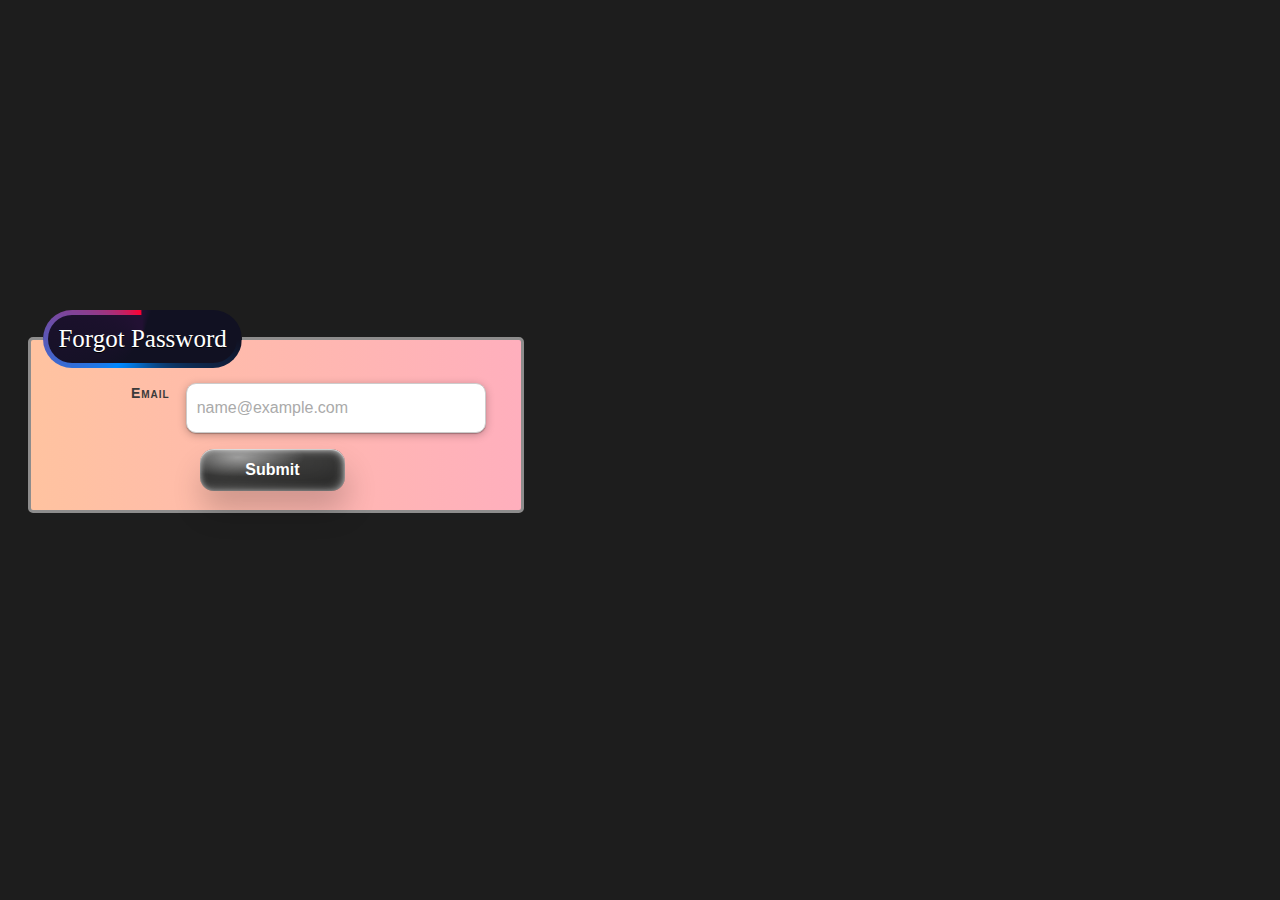
<file: forgot-pass.html>
<!DOCTYPE html>
<html lang="en">

<head>
    <meta charset="UTF-8">
    <meta name="viewport" content="width=device-width, initial-scale=1.0">
    <title>Document</title>
    <link rel="stylesheet" href="css/form-style.css">
</head>

<body>
    <div class="container">
        <fieldset>
            <legend class="box">Forgot Password</legend>
            <div class="field-wrapper">
                <form action="">
                    <label for="email">Email</label>
                    <input type="email" name="email" id="email" class="form-element" required autocomplete="email"
                        placeholder="name@example.com">

                    <div class="right">
                        <button type="submit" class="button-91">Submit</button>
                    </div>
                </form>
            </div>
        </fieldset>
    </div>
</body>

</html>
</file>
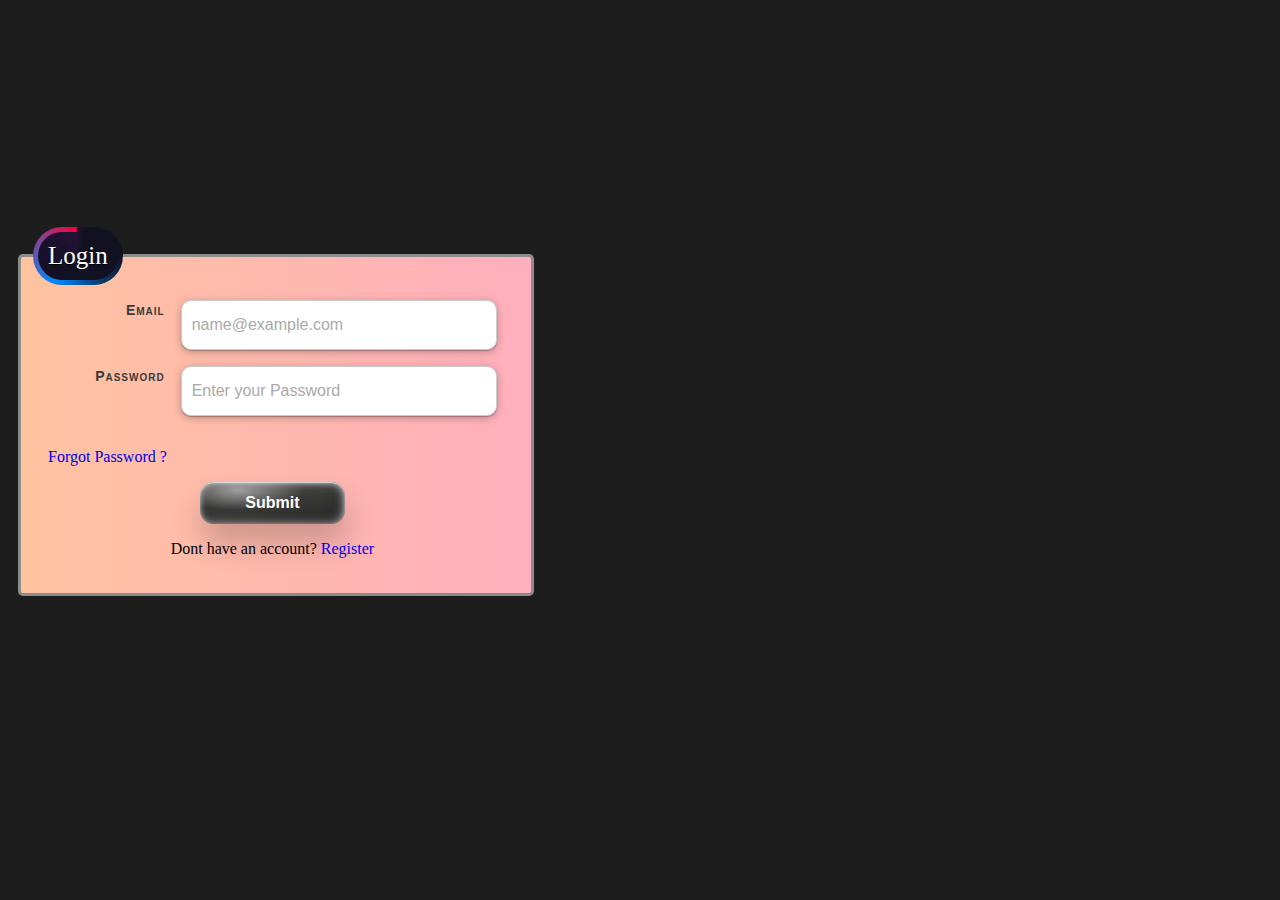
<file: login.html>
<!DOCTYPE html>
<html lang="en">

<head>
    <meta charset="UTF-8">
    <meta name="viewport" content="width=device-width, initial-scale=1.0">
    <title>Document</title>
    <link rel="stylesheet" href="css/form-style.css">
</head>

<body>
    <div class="container">
        <fieldset>
            <legend class="box">Login</legend>
            <div class="field-wrapper">
                <form action="">
                    <label for="email">Email</label>
                    <input type="email" name="email" id="email" class="form-element" required autocomplete="email"
                        placeholder="name@example.com">
                    <label for="password">Password</label>
                    <input type="password" name="confirm-email" id="password" class="form-element" required
                        autocomplete="email" placeholder="Enter your Password">
                        <p><a href="forgot-pass.html">Forgot Password ?</a></p>
                    <div class="right">
                        <button type="submit" class="button-91">Submit</button>
                    </div>
                </form>
                <p>Dont have an account? <a href="index.html">Register</a></p>
            </div>
        </fieldset>
    </div>
</body>

</html>
</file>
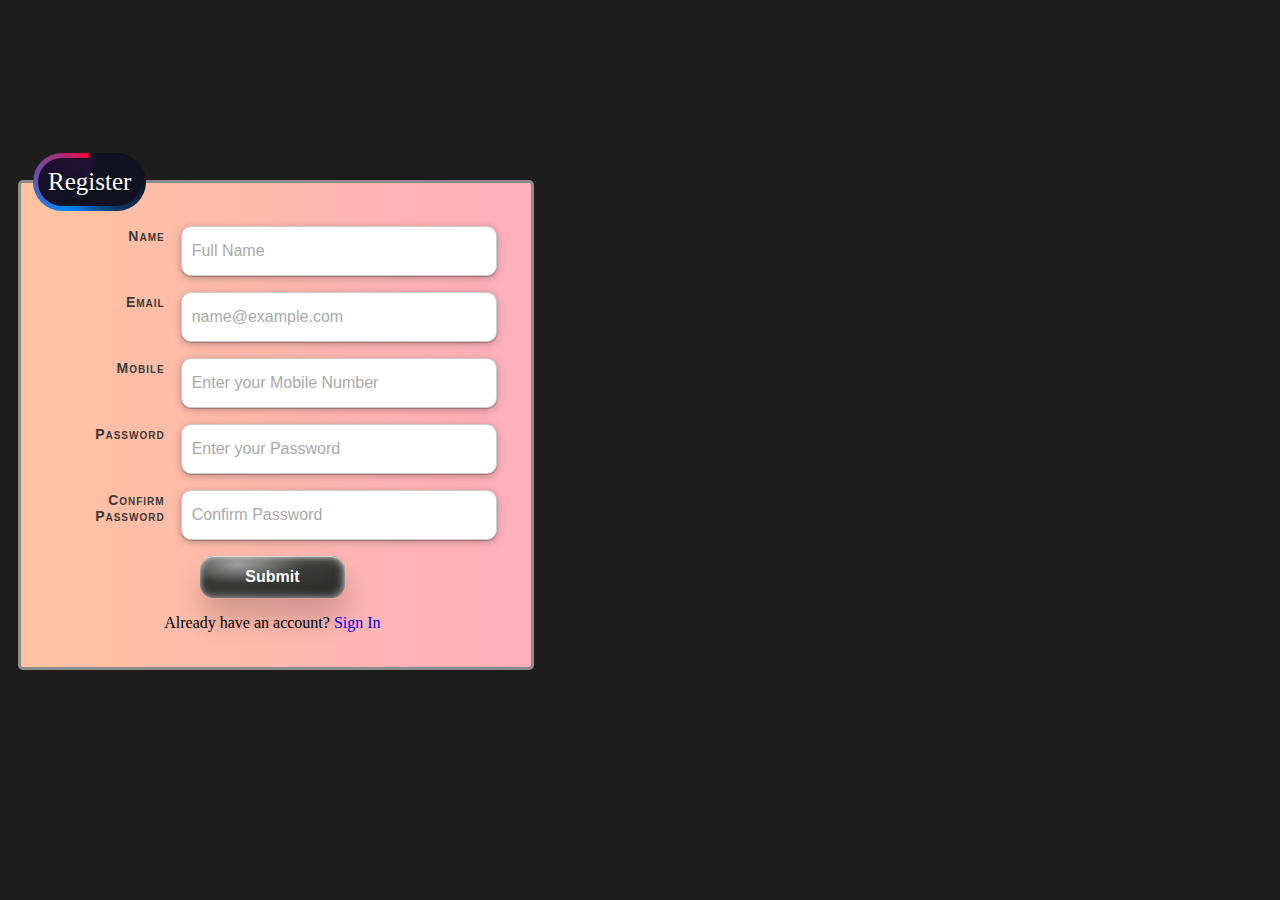
<file: register.html>
<!DOCTYPE html>
<html lang="en">

<head>
    <meta charset="UTF-8">
    <meta name="viewport" content="width=device-width, initial-scale=1.0">
    <title>Document</title>
    <link rel="stylesheet" href="css/form-style.css">
</head>

<body>
    <div class="container">
        <fieldset>
            <legend class="box">Register</legend>
            <div class="field-wrapper">
                <form action="">
                    <label for="name">Name </label>
                    <input type="text" name="name" id="name" class="form-element" required autocomplete="name"
                        placeholder="Full Name">

                    <label for="email">Email</label>
                    <input type="email" name="email" id="email" class="form-element" required autocomplete="email"
                        placeholder="name@example.com">

                    <label for="tel">Mobile</label>
                    <input type="tel" name="phone" id="phone" class="form-element" required autocomplete="tel"
                        placeholder="Enter your Mobile Number">

                    <label for="password">Password</label>
                    <input type="password" name="confirm-email" id="password" class="form-element" required
                        autocomplete="email" placeholder="Enter your Password">

                    <label for="password">Confirm Password</label>
                    <input type="password" name="confirm-email" id="password" class="form-element" required
                        autocomplete="email" placeholder="Confirm Password">
                    <div class="right">
                        <button type="submit"  class="button-91">Submit</button>
                    </div>
                </form>
                <p>Already have an account? <a href="login.html">Sign In</a></p>
            </div>
        </fieldset>
    </div>
</body>

</html>
</file>
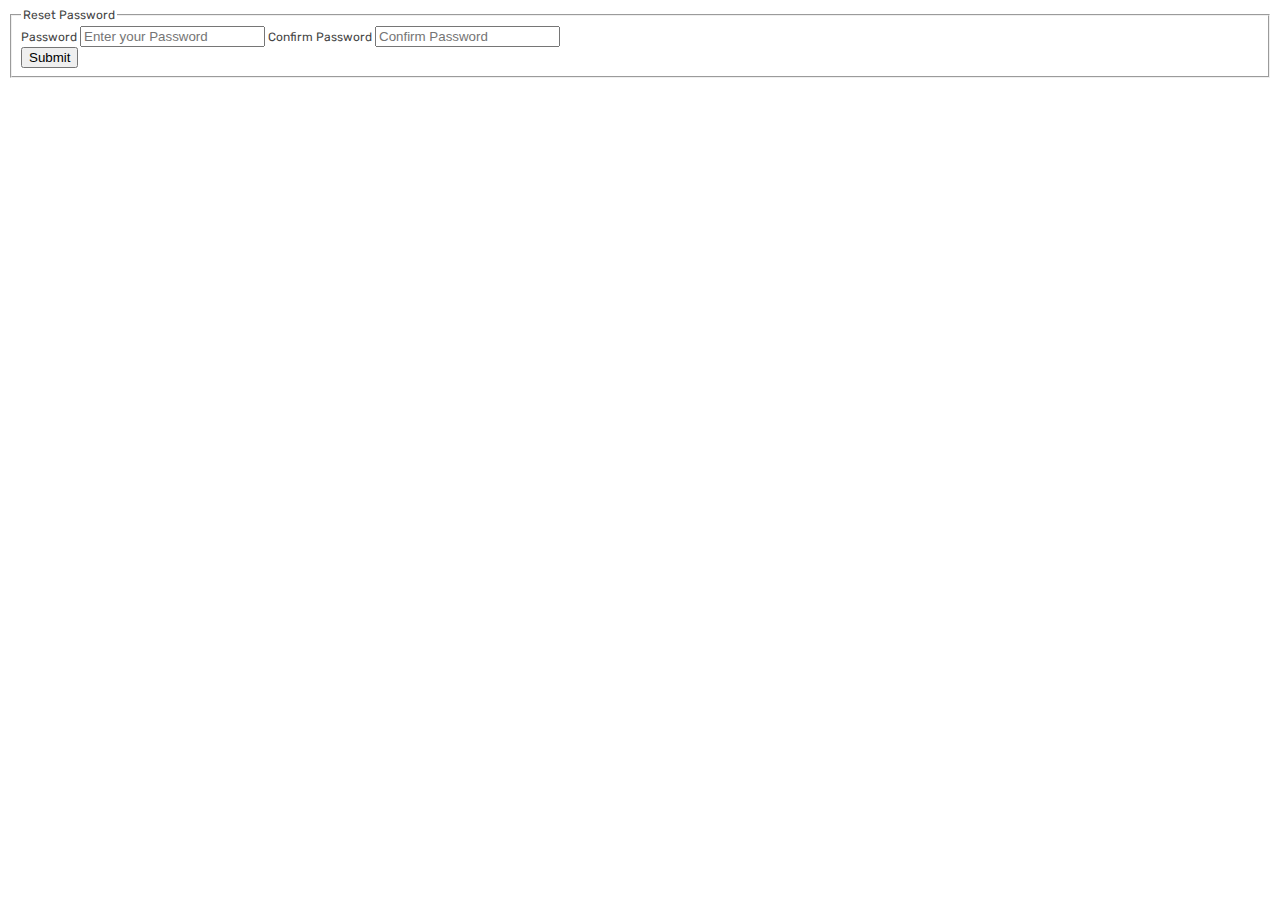
<file: reset-pass.html>
<!DOCTYPE html>
<html lang="en">

<head>
    <meta charset="UTF-8">
    <meta name="viewport" content="width=device-width, initial-scale=1.0">
    <title>Document</title>
    <link rel="stylesheet" href="css/stylee.css">
</head>

<body>
    <div class="container">
        <fieldset>
            <legend class="box">Reset Password</legend>
            <div class="field-wrapper">
                <form action="">
                    <label for="password">Password</label>
                    <input type="password" name="confirm-email" id="password" class="form-element" required
                        autocomplete="email" placeholder="Enter your Password">

                    <label for="password">Confirm Password</label>
                    <input type="password" name="confirm-email" id="password" class="form-element" required
                        autocomplete="email" placeholder="Confirm Password">
                    <div class="right">
                        <button type="submit" class="button-91">Submit</button>
                    </div>
                </form>
            </div>
        </fieldset>
    </div>
</body>

</html>
</file>
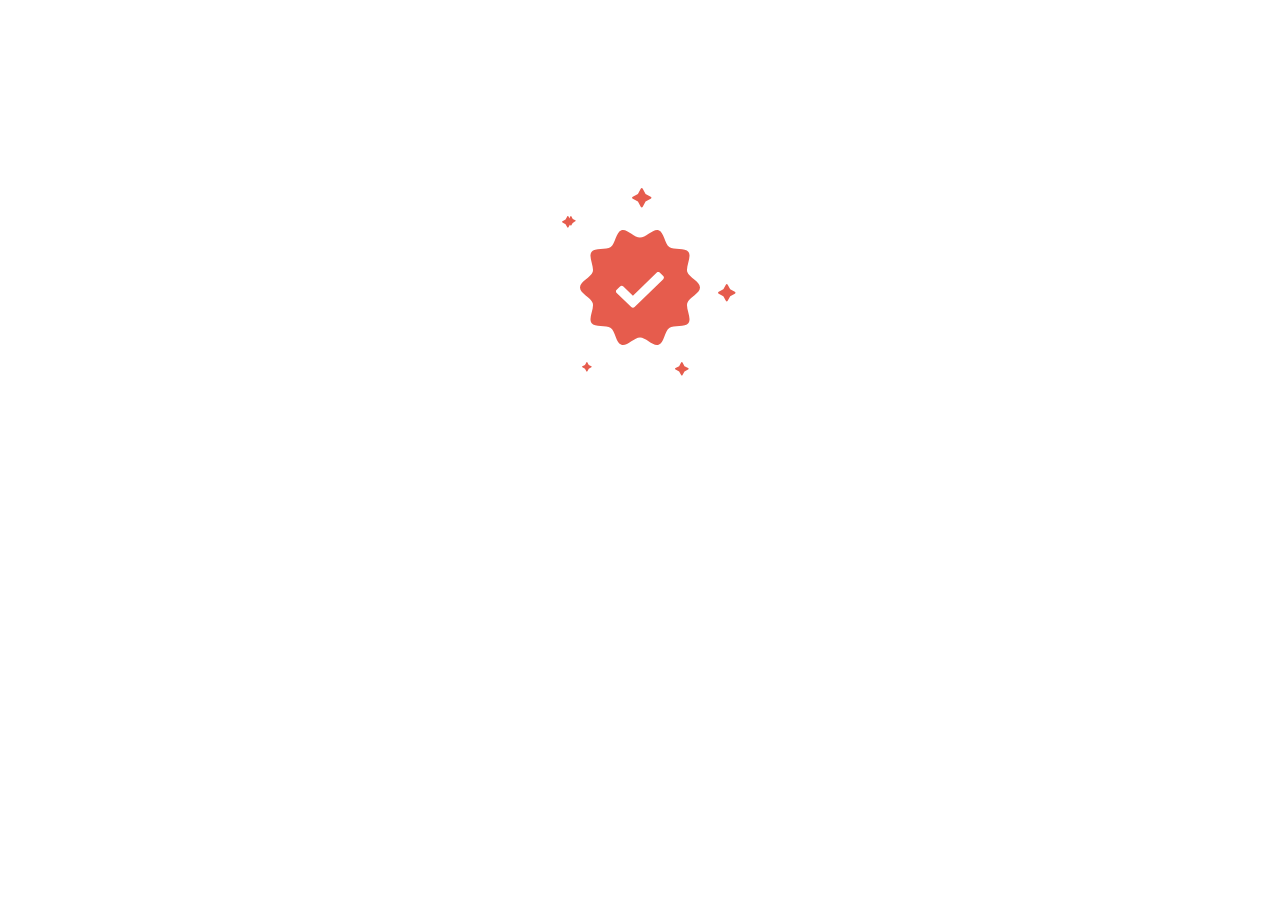
<file: success.html>
<!DOCTYPE html>
<html lang="en">

<head>
    <meta charset="UTF-8">
    <meta name="viewport" content="width=device-width, initial-scale=1.0">
    <title>Document</title>
    <style>
        .container {
            margin: 100px auto;
            height: 500px;
            padding: 100px 0;
            display: flex;
            justify-content: center;
            width: 100%;
        }

        .checkmark_ok {
            position: absolute;
            animation: grow 1.4s cubic-bezier(0.42, 0, 0.275, 1.155) both infinite;
        }

        .checkmark_ok:nth-child(1) {
            width: 12px;
            height: 12px;
            left: 12px;
            top: 16px;
            animation-delay: 1.7s;
        }

        .checkmark_ok:nth-child(2) {
            width: 18px;
            height: 18px;
            left: 168px;
            top: 84px;
            animation-delay: 1.4s;
        }

        .checkmark_ok:nth-child(3) {
            width: 10px;
            height: 10px;
            left: 32px;
            top: 162px;
            animation-delay: 2.1s;
        }

        .checkmark_ok:nth-child(4) {
            width: 20px;
            height: 20px;
            left: 82px;
            top: -12px;
            animation-delay: 2.8s;
        }

        .checkmark_ok:nth-child(5) {
            width: 14px;
            height: 14px;
            left: 125px;
            top: 162px;
            animation-delay: 3.5s;
        }

        .checkmark_ok:nth-child(6) {
            width: 10px;
            height: 10px;
            left: 16px;
            top: 16px;
            animation-delay: 4.2s;
        }

        .checkmark {
            position: relative;
            padding: 30px;
            animation: checkmark 5.6s cubic-bezier(0.42, 0, 0.275, 1.155) both;
        }

        .checkmark__check {
            position: absolute;
            top: 50%;
            left: 50%;
            z-index: 10;
            transform: translate3d(-50%, -50%, 0);
            fill: #fff;
        }

        .checkmark__back {
            animation: rotate 30s linear infinite;
        }

        @keyframes rotate {
            0% {
                transform: rotate(0deg);
            }

            100% {
                transform: rotate(360deg);
            }
        }
        @keyframes grow {
            0%,100%{
              transform: scale(0);
            }
            50% {
              transform: scale(1);
            }
 
          }

        @keyframes checkmark {
            0% {
                opacity: 0;
                transform: scale(0);
            }

            10%,
            50%,
            90% {
                opacity: 1;
                transform: scale(1);
            }

            100% {
                opacity: 1;
                transform: scale(1);
            }
        }
    </style>
</head>

<body>
    <div class="container">
        <div class="row mx-auto">
            <div class="col-12">
                <div class="checkmark">
                    <svg class="checkmark_ok" height="19" viewBox="0 0 19 19" width="19"
                        xmlns="http://www.w3.org/2000/svg">
                        <path
                            d="M8.296.747c.532-.972 1.393-.973 1.925 0l2.665 4.872 4.876 2.66c.974.532.975 1.393 0 1.926l-4.875 2.666-2.664 4.876c-.53.972-1.39.973-1.924 0l-2.664-4.876L.76 10.206c-.972-.532-.973-1.393 0-1.925l4.872-2.66L8.296.746z"
                            fill="#e65c4d">
                    </svg>
                    <svg class="checkmark_ok" height="19" viewBox="0 0 19 19" width="19"
                        xmlns="http://www.w3.org/2000/svg">
                        <path
                            d="M8.296.747c.532-.972 1.393-.973 1.925 0l2.665 4.872 4.876 2.66c.974.532.975 1.393 0 1.926l-4.875 2.666-2.664 4.876c-.53.972-1.39.973-1.924 0l-2.664-4.876L.76 10.206c-.972-.532-.973-1.393 0-1.925l4.872-2.66L8.296.746z"
                            fill="#e65c4d">
                    </svg>
                    <svg class="checkmark_ok" height="19" viewBox="0 0 19 19" width="19"
                        xmlns="http://www.w3.org/2000/svg">
                        <path
                            d="M8.296.747c.532-.972 1.393-.973 1.925 0l2.665 4.872 4.876 2.66c.974.532.975 1.393 0 1.926l-4.875 2.666-2.664 4.876c-.53.972-1.39.973-1.924 0l-2.664-4.876L.76 10.206c-.972-.532-.973-1.393 0-1.925l4.872-2.66L8.296.746z"
                            fill="#e65c4d">
                    </svg>
                    <svg class="checkmark_ok" height="19" viewBox="0 0 19 19" width="19"
                        xmlns="http://www.w3.org/2000/svg">
                        <path
                            d="M8.296.747c.532-.972 1.393-.973 1.925 0l2.665 4.872 4.876 2.66c.974.532.975 1.393 0 1.926l-4.875 2.666-2.664 4.876c-.53.972-1.39.973-1.924 0l-2.664-4.876L.76 10.206c-.972-.532-.973-1.393 0-1.925l4.872-2.66L8.296.746z"
                            fill="#e65c4d">
                    </svg>
                    <svg class="checkmark_ok" height="19" viewBox="0 0 19 19" width="19"
                        xmlns="http://www.w3.org/2000/svg">
                        <path
                            d="M8.296.747c.532-.972 1.393-.973 1.925 0l2.665 4.872 4.876 2.66c.974.532.975 1.393 0 1.926l-4.875 2.666-2.664 4.876c-.53.972-1.39.973-1.924 0l-2.664-4.876L.76 10.206c-.972-.532-.973-1.393 0-1.925l4.872-2.66L8.296.746z"
                            fill="#e65c4d">
                    </svg>
                    <svg class="checkmark_ok" height="19" viewBox="0 0 19 19" width="19"
                        xmlns="http://www.w3.org/2000/svg">
                        <path
                            d="M8.296.747c.532-.972 1.393-.973 1.925 0l2.665 4.872 4.876 2.66c.974.532.975 1.393 0 1.926l-4.875 2.666-2.664 4.876c-.53.972-1.39.973-1.924 0l-2.664-4.876L.76 10.206c-.972-.532-.973-1.393 0-1.925l4.872-2.66L8.296.746z"
                            fill="#e65c4d">
                    </svg>
                    <svg class="checkmark__check" height="36" viewBox="0 0 48 36" width="48"
                        xmlns="http://www.w3.org/2000/svg">
                        <path
                            d="M47.248 3.9L43.906.667a2.428 2.428 0 0 0-3.344 0l-23.63 23.09-9.554-9.338a2.432 2.432 0 0 0-3.345 0L.692 17.654a2.236 2.236 0 0 0 .002 3.233l14.567 14.175c.926.894 2.42.894 3.342.01L47.248 7.128c.922-.89.922-2.34 0-3.23">
                    </svg>
                    <svg class="checkmark__back" height="115" viewBox="0 0 120 115" width="120"
                        xmlns="http://www.w3.org/2000/svg">
                        <path
                            d="M107.332 72.938c-1.798 5.557 4.564 15.334 1.21 19.96-3.387 4.674-14.646 1.605-19.298 5.003-4.61 3.368-5.163 15.074-10.695 16.878-5.344 1.743-12.628-7.35-18.545-7.35-5.922 0-13.206 9.088-18.543 7.345-5.538-1.804-6.09-13.515-10.696-16.877-4.657-3.398-15.91-.334-19.297-5.002-3.356-4.627 3.006-14.404 1.208-19.962C10.93 67.576 0 63.442 0 57.5c0-5.943 10.93-10.076 12.668-15.438 1.798-5.557-4.564-15.334-1.21-19.96 3.387-4.674 14.646-1.605 19.298-5.003C35.366 13.73 35.92 2.025 41.45.22c5.344-1.743 12.628 7.35 18.545 7.35 5.922 0 13.206-9.088 18.543-7.345 5.538 1.804 6.09 13.515 10.696 16.877 4.657 3.398 15.91.334 19.297 5.002 3.356 4.627-3.006 14.404-1.208 19.962C109.07 47.424 120 51.562 120 57.5c0 5.943-10.93 10.076-12.668 15.438z"
                            fill="#e65c4d">
                    </svg>
                </div>
            </div>
        </div>
    </div>
</body>

</html>
</file>
<file: css/form-style.css>
body{
    margin: 0;
    background-color: #1d1d1d;
    
  }

  .container {
    padding: 1rem;
   display: flex;
   align-items: center;
   justify-content: center !important;
    max-width: 520px;
    height: 90vh;
  }
  form {
    display: flex;
    flex-wrap: wrap;
  }
  fieldset {
    background-image: linear-gradient(to right, #ffc3a0 0%, #ffafbd 100%);
    border: 3px solid #8d8c8c;
    border-radius: 5px;
    padding-block-end: 1.2em;
    margin-block-end: 1.2em;
  }
  legend {
    font-size: 25px;
    color: #000000;
    margin-bottom: 10px;
    background-color: white;
    border-radius: 15px;
  }
  .field-wrapper {
    display: flex;
    flex-wrap: wrap;
    justify-content: center;
    /* justify-content: flex-end; */
  }
  .field-wrapper p{
    text-align: center;
  }
  
  .field-wrapper p a{
    text-decoration: none;

  }
  label, input, button {
    display: block;
  }
  .field-wrapper input {
    font-family: Arial, Helvetica, sans-serif;
    font-size: 16px;
    line-height: 1.5;
    box-sizing: border-box;
    padding: 12px 10px ;
    border-radius: 10px ;
    outline: none;
    box-shadow: rgba(0, 0, 0, 0.25) 0px 0.0625em 0.0625em, rgba(0, 0, 0, 0.25) 0px 0.125em 0.5em, rgba(255, 255, 255, 0.1) 0px 0px 0px 1px inset;
  }
  label {
    font-family: Sans-serif;
    font-variant: small-caps;
    font-size: 0.875rem;
    font-weight: 600;
    color: #3a3a3a;
    max-width: 100%;
    margin-bottom: 5px;
    margin-right: 16px;
    margin-top: 2px;
    text-align: right;
    letter-spacing: 1px;
  }
  .form-element {
    display: block;
    width: 100%;
    padding: 8px 14px;
    color: #333;
    background-color: #fff;
    border: 1px solid #ccc;
    border-radius: 4px;
    box-shadow: inset 0 1px 1px rgba(0,0,0,.075);
    transition: border-color ease-in-out .15s, box-shadow ease-in-out .15s;
    margin-bottom: 16px;
  }
  ::placeholder {
    color: #aaa;
  }
  .right {
    width: 100%;
    display: flex;
    justify-content: center;
  }

  .button-91 {
    color: #fff;
    padding: 12px 45px;
    background-color: #424241;
    background-image: radial-gradient(93% 87% at 87% 89%, rgba(0, 0, 0, 0.23) 0%, transparent 86.18%), radial-gradient(66% 66% at 26% 20%, rgba(255, 255, 255, 0.55) 0%, rgba(255, 255, 255, 0) 69.79%, rgba(255, 255, 255, 0) 100%);
    box-shadow: inset -3px -3px 9px rgba(255, 255, 255, 0.25), inset 0px 3px 9px rgba(255, 255, 255, 0.3), inset 0px 1px 1px rgba(255, 255, 255, 0.6), inset 0px -8px 36px rgba(0, 0, 0, 0.3), inset 0px 1px 5px rgba(255, 255, 255, 0.6), 2px 19px 31px rgba(0, 0, 0, 0.2);
    border-radius: 14px;
    font-weight: bold;
    font-size: 16px;
    border: 0;
    user-select: none;
    -webkit-user-select: none;
    touch-action: manipulation;
    cursor: pointer;
  }

  @media screen and (min-width: 420px) {
    form {
      padding-right: 15px;
      padding-left: 15px;
    }
    fieldset {
      padding-inline-end: 1.2em;
    }
    label {
      flex-basis: 26%;
    }
    .form-element {
      flex-basis: 68%;
      flex-grow: 1;
    }
  }


 /* Define custom property outside of any class */
@property --border-angle {
  syntax: "<angle>";
  inherits: true;
  initial-value: 0turn;
}

.box {
  padding: 10px;
  display: grid;
  place-content: center;
  color: white;
  text-shadow: 0 1px 0 #000;
  
  --border-angle: 0turn; 
  --main-bg: conic-gradient(
    from var(--border-angle),
    #213,
    #112 5%,
    #112 60%,
    #213 95%
  );
  
  border: solid 5px transparent;
  border-radius: 2em;
  --gradient-border: conic-gradient(
    from var(--border-angle),
    transparent 25%, 
    #08f, 
    #f03 99%, 
    transparent
  );
  
  background: 
    var(--main-bg) padding-box,
    var(--gradient-border) border-box, 
    var(--main-bg) border-box;
  
  background-position: center center;
  
  animation: bg-spin 2s linear infinite;
}

@keyframes bg-spin {
  to {
    --border-angle: 1turn;
  }
}

.box:hover {
  animation-play-state: paused;
}
</file>
<file: css/stylee.css>
@import 'https://fonts.googleapis.com/css2?family=Rubik:wght@300;400;500;600;700;800;900&display=swap';
@import "https://cdn.jsdelivr.net/npm/bootstrap-icons@1.10.3/font/bootstrap-icons.css";

body {
    font-family: rubik, sans-serif;
    font-size: 12px;
    color: #444444;
}

a {
    text-decoration: none;
}

/* preloader start */
.loader {
  position: fixed;
  top: 0;
  left: 0;
  width: 100%;
  height: 100%;
  background-color: #f8991d;
  color: white;
  display: flex;
  justify-content: center;
  align-items: center;
  flex-direction: column;
  z-index: 1000;
}

.loader .box:nth-child(2) {
  animation-delay: 0.5s;
}

.getting-there {
  margin-left: 10px;
  font-size: 20px;
  font-weight: bold;
}

.truck {
  -webkit-animation-name: lightSpeedOut;
  animation-name: lightSpeedOut;
  -webkit-animation-timing-function: ease-in;
  animation-timing-function: ease-in;
  -webkit-animation-duration: 3.5s;
  animation-duration: 3.5s;
  -webkit-animation-fill-mode: both;
  animation-fill-mode: both;
  }
  @-webkit-keyframes lightSpeedOut {
  0% {
  opacity: 1;
  }
  100% {
  -webkit-transform: translate3d(100%, 50%, 0) skewX(5deg);
  transform: translate3d(100%, 50%, 0) skewX(5deg);
  opacity: 0;
  }
  }
  @keyframes lightSpeedOut {
  0% {
  opacity: 1;
  }

  80% {
  -webkit-transform: translate3d(100%, 0, 0) skewX(5deg);
  transform: translate3d(100%, 0, 0) skewX(5deg);
  opacity: 0;
  }
  100% {

    opacity: 0;
    }
  } 

#main-content {
  display: none;
}
/* preloader end */

.homepage-navbar{
    color:#f8991d !important;
    background-color: #000000 !important;
    border-radius: 0px 0px 20px 20px;
    position: relative;
    overflow: hidden;
    box-shadow: rgba(0, 0, 0, 0.4) 0px 2px 4px, rgba(0, 0, 0, 0.3) 0px 7px 13px -3px, rgba(0, 0, 0, 0.2) 0px -3px 0px inset;
}
.homepage-navbar .log-out{
  position: absolute;
  right: 3.5px;

}
.log-out i{
  font-weight: 600;
  font-size: 16px;
  color: rgb(203, 36, 36);
  padding: 2px 3px 0px 0px;
}

.noti-num{
  position: absolute;
  top: 3px;
  background-color: red;
  color: white;
  font-weight: 500;
  padding: 1px 6px;
  border-radius: 50%;
}


/* total order */
.total-order{
    background-color: black !important;
    padding: 5px;
    height: 160px;
    border-radius: 13px;
    color: aquamarine;
    border: 2px solid #f9f9fa;
}
.total-order .total-no{
    height: 40px;
    width: 90%;
    text-align: center;
   
}

.orders{
    height: 100vh;
}

.orders h6::after{
    content: '______ _____ ';
    display: block;
    margin-top: -15px;
    
}
.order-id{
  color: rgb(0, 0, 0);
}
.view-order{
  background: #ffffff;
  padding: 15px 10px;
  box-shadow: rgba(60, 64, 67, 0.3) 0px 1px 2px 0px, rgba(60, 64, 67, 0.15) 0px 2px 6px 2px;
}
.orders .accept{
  background-color: rgb(255, 255, 255);
  padding: 5px 8px;
  border-radius: 15px;
  margin-right: 3px;
  font-size: larger;
  border: 2px solid green;
  color: green;
}
.orders .decline{
background-color: rgb(255, 255, 255);
padding: 5px 8px;
border-radius: 15px;
margin-right: 3px;
font-size: larger;
border: 2px solid red;
color: red;
}
@media (max-width:350px) {
  .orders .accept{
    background-color: rgb(255, 255, 255);
    padding: 5px 8px;
    border-radius: 20px;
    margin-right: 3px;
    font-size: larger;
    border: 2px solid green;
    color: green;
}
.orders .decline{
  background-color: rgb(255, 255, 255);
  padding: 7px 4px;
  border-radius: 20px;
  margin-right: 3px;
  font-size: larger;
  border: 2px solid red;
  color: red;
}
}
.footer{
    position: sticky;
    bottom: 0;
    right: 0;
}

.card-greeting{
    position: relative;
    color:#f8991d !important;
    background: #000000;
    overflow: hidden;
    border-radius: 1rem;
    color: hsl(0, 0%, 0%);
    
  }
  
  .card-greeting::before {
    content: "";
    width: 1000px;
    height: 1000px;
    position: absolute;
    left: 50%;
    top: 50%;
    animation: rotating 2s infinite cubic-bezier(0.45, 0, 0.55, 1);
    transform-origin: center;
    background: conic-gradient(rgba(224, 176, 176, 0.6), transparent, transparent, rgba(205, 167, 167, 0.3), transparent, transparent, rgba(190, 137, 137, 0.6))
  }
  
  .card-greeting::after {
    content: "";
    width: calc(100% - 8px);
    height: calc(100% - 8px);
    position: absolute;
    left: 4px;
    top: 4px;
    background: inherit;
    border-radius: .8rem;
    z-index: 1;
  }
  
  .card-content {
    position: relative;
    z-index: 10;
 
   padding-top: 10px;
  }
  
  @keyframes rotating {
    from {
      transform: translate(-500px, -500px) rotate(0deg);
    }
    to {
      transform: translate(-500px, -500px) rotate(360deg);
    }
  }
  
  
  .card-footer p span {
    color: rgba(255, 68, 0, 0.81);
    font-weight: 600;
}

.profile {
    display: flex;
    justify-content: center;
    align-items: center;
}
#profileImage{
  background: #faa02a;
  height: 100px;
  width: 100px;
}
.profile-img{
    position:relative;
}
.edit-img{
    position: absolute;
    padding: 2px 5px;
    top:-35px;
    border-radius: 50%;
    background-color: rgba(245, 168, 54, 0.925);
}

/* home page card */
.my-auto{
  border-radius: 20px;
}

.neon__card {
  background: rgba(0, 0, 0, 0.692);
  color: #fff;
  box-shadow: inset 0 22px 56px -36px rgba(255, 255, 255, .5), 
  /* inset 0 4px 5px -4px rgba(255, 255, 255, 1), 
  inset 0 -31px 34px -32px rgba(96, 68, 144, .3), 
  inset 0 39px 50px -34px rgba(202, 172, 255, .3), 
  inset 0 2px 9px rgba(154, 146, 210, .3), 
  inset 0 1px 10px rgba(227, 222, 255, .2); */
  inset 0 4px 5px -4px rgba(255, 255, 255, 1), 
  inset 0 -31px 34px -32px rgba(48, 46, 53, 0.3), 
  inset 0 39px 50px -34px rgba(59, 54, 69, 0.3), 
  inset 0 2px 9px rgba(68, 66, 78, 0.3), 
  inset 0 1px 10px rgba(67, 65, 83, 0.2);
  backdrop-filter: blur(100px);
  padding: 15px;
  border-radius: 1.5rem;
  text-align: center;
  border: 8px solid  rgb(255, 255, 255);

}
.neon-inner::before{
  content: "";
  position: absolute;
  inset: 5px 5px 5px 5px;
  border-radius: 1rem;
  pointer-events: none;
  border: 2px solid #fff;
  filter: drop-shadow(10px 10px 5px rgba(0, 0, 0, 0.5));
  transition: 0.5s;
  z-index: 1;
}

.neon__title {
  font-size: 20px;
  margin-bottom: .25rem;
}

.neon__button {
  box-shadow: inset 0 2px 7px -9px rgba(255, 255, 255, .5), 
  inset 0 1px 2px -1px rgba(255, 255, 255, 1), 
  inset 0 -20px 16px -32px rgba(96, 68, 144, .3), 
  inset 0 28px 25px -24px rgba(202, 172, 255, .3), 
  inset 0 1px 4px rgba(154, 146, 210, .3), 
  inset 0 1px 10px rgba(227, 222, 255, .2);
  color: #fff;
  text-shadow: 0 0 8px rgba(161, 165, 247, .8);
  display: flex;
  justify-content: center;
  padding: 10px 2px;
  border-radius: 1rem;
  font-size: 16px;
}

/* 

.neon__card:hover {
  box-shadow:  inset 0 19px 28px -18px rgba(255, 255, 255, .5), 
  inset 0 4px 6px -3px rgba(255, 255, 255, 1), 
  inset 0 -51px 44px -42px rgba(96, 68, 144, .3), 
  inset 0 59px 60px -32px rgba(202, 172, 255, .3), 
  inset 0 4px 16px rgba(154, 146, 210, .3), 
  inset 0 2px 25px rgba(227, 222, 255, .23);;
}

.neon__card:hover .neon__title,
.neon__card:hover .neon__description {
  text-shadow:  0 0 14px rgba(161, 165, 247, .8);
}

.neon__card, 
.neon__icon, 
.neon__title, 
.neon__description, 
.neon__button {
  transition: .3s;
} */

/* order-details */

#order-details {
  max-width: 800px;
  margin: 20px auto;
  padding: 20px;
  background-color: #fff;
  border-radius: 8px;
  box-shadow: 0 0 10px rgba(0, 0, 0, 0.1);
}
h1 {
  margin-top: 0;
  color: #333;
}
.section {
  margin-bottom: 20px;
}
.section h2 {
  margin-bottom: 10px;
  font-size: 1.2em;
  color: #555;
}
.section p {
  margin: 5px 0;
  font-size: 1em;
  color: #666;
}
.product-list {
  list-style-type: none;
  padding: 0;
}
.product-list li {
  padding: 10px;
  border-bottom: 1px solid #ddd;
}
.product-list li:last-child {
  border-bottom: none;
}
.payment-method {
  font-weight: bold;
}
table {
  font-family: arial, sans-serif;
  border-collapse: collapse;
  width: 100%;
}

td, th {
  border: 1px solid #dddddd;
  text-align: left;
  padding: 8px;
}
.conformation{
  background: #000000;
  padding: 10px;
  display: flex;
  justify-content: center;
  align-items: center;
} 
.conformation >.b-1 button,
.b-2 button,
.b-3 button{
  padding: 10px;
  border-radius: 0px 10px 10px 10px;
  background: #3ed148;
  color: white;
  border: 2px solid rgb(243, 241, 241);
}

.start {
  border-radius: .25rem;
  text-transform: uppercase;
  font-style: normal;
  font-weight: 500;
  padding-left: 25px;
  padding-right: 25px;
  color: #4e4343;
  clip-path: polygon(0 0,0 0,100% 0,100% 0,100% calc(100% - 15px),calc(100% - 15px) 100%,15px 100%,0 100%);
  height: 40px;
  font-size: 0.7rem;
  line-height: 14px;
  letter-spacing: 1.2px;
  transition: .2s .1s;
  background-image: linear-gradient(-225deg, #FFE29F 0%, #FFA99F 48%, #FF719A 100%);
  border: 0 solid;
  overflow: hidden;
}

.start:hover {
  cursor: pointer;
  transition: all .3s ease-in;
  padding-right: 30px;
  padding-left: 30px;
}



/* only mobile view  */


/* order history */
.order-table {
  width: 100%;
  border-collapse: collapse;
  margin: 20px 0;
}

.order-table th,
.order-table td {
  padding: 12px;
  border: 1px solid #ddd;
  text-align: left;
}

.order-table th {
  background-color: #f4f4f4;
}

.order-table tr:nth-child(even) {
  background-color: #f9f9f9;
}

.Download-button {
  display: flex;
  align-items: center;
  font-weight: 500;
  font-size: 13px;
  color: white;
  background: rgb(30, 171, 28);
  border: none;
  box-shadow: 0 0.7em 1.5em -0.5em rgba(59, 48, 78, 0.527);
  letter-spacing: 0.05em;
  border-radius: 8px;
  cursor: pointer;
  position: relative;
}

.Download-button svg {
  margin-right: 8px;
  width: 25px;
}

.Download-button:hover {
  box-shadow: 0 0.5em 1.5em -0.5em rgba(88, 71, 116, 0.627);
}

.Download-button:active {
  box-shadow: 0 0.3em 1em -0.5em rgba(88, 71, 116, 0.627);
}
/* 
.Download-button::before {
  content: "";
  width: 4px;
  height: 40%;
  background-color: white;
  position: absolute;
  border-top-right-radius: 5px;
  border-bottom-right-radius: 5px;
  left: 0;
  transition: all 0.2s;
}

.Download-button::after {
  content: "";
  width: 4px;
  height: 40%;
  background-color: white;
  position: absolute;
  border-top-left-radius: 5px;
  border-bottom-left-radius: 5px;
  right: 0;
  transition: all 0.2s;
}

.Download-button:hover::before,
.Download-button:hover::after {
  height: 60%;
} */

@media (max-width:350px) {
  .order-table th,
.order-table td {
  padding: 8px;
  border: 1px solid #ddd;
  text-align: left;
}

}

/* order history end */
</file>
